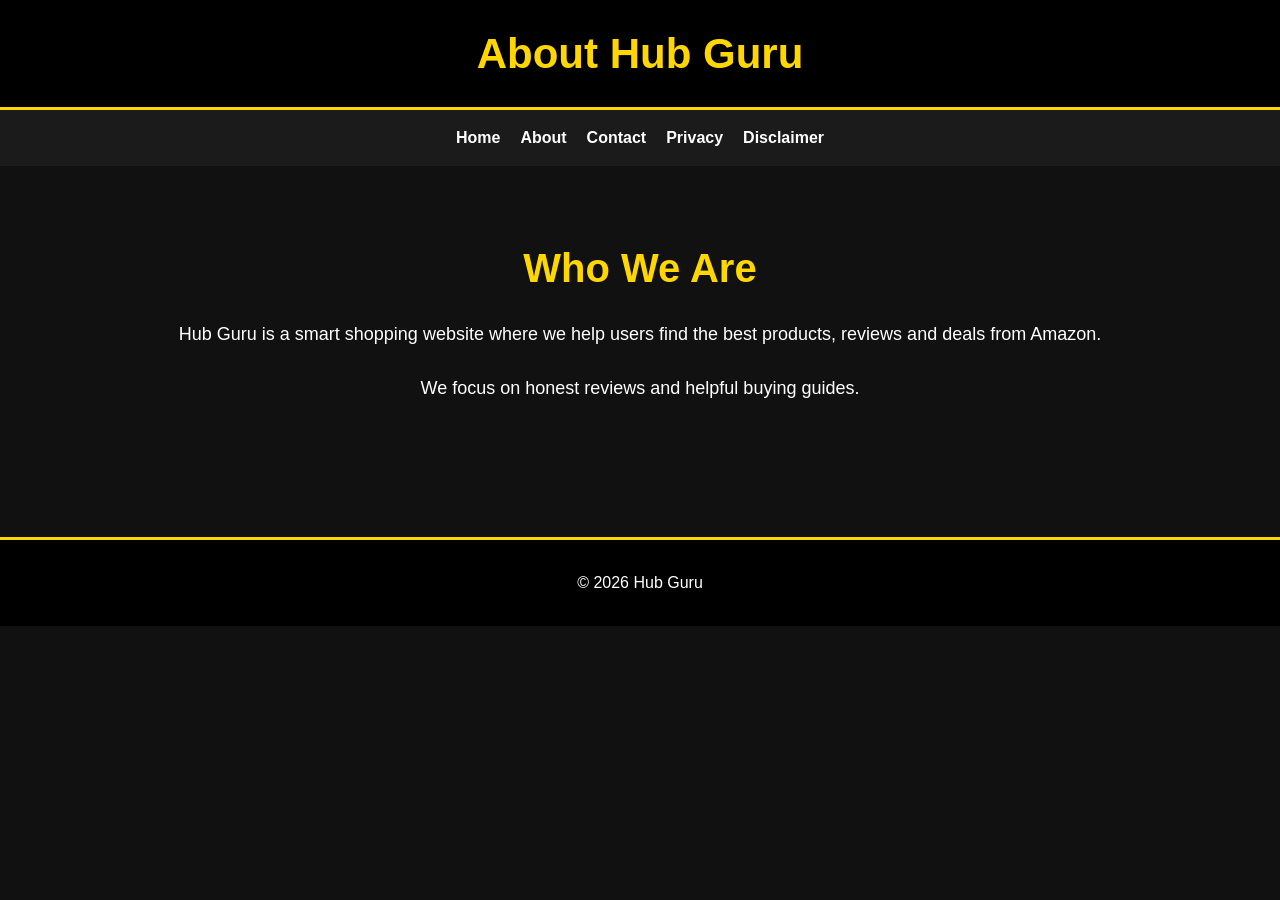
<file: about.html>
<!DOCTYPE html>
<html>
<head>
<title>About - Hub Guru</title>
<link rel="stylesheet" href="css/style.css">
</head>
<body>

<header>
<h1>About Hub Guru</h1>
</header>

<nav>
<a href="index.html">Home</a>
<a href="about.html">About</a>
<a href="contact.html">Contact</a>
<a href="privacy.html">Privacy</a>
<a href="disclaimer.html">Disclaimer</a>
</nav>

<section class="hero">
<h2>Who We Are</h2>
<p>
Hub Guru is a smart shopping website where we help users find the best products,
reviews and deals from Amazon.
</p>

<p>
We focus on honest reviews and helpful buying guides.
</p>
</section>

<footer>
<p>© 2026 Hub Guru</p>
</footer>

</body>
</html>
</file>
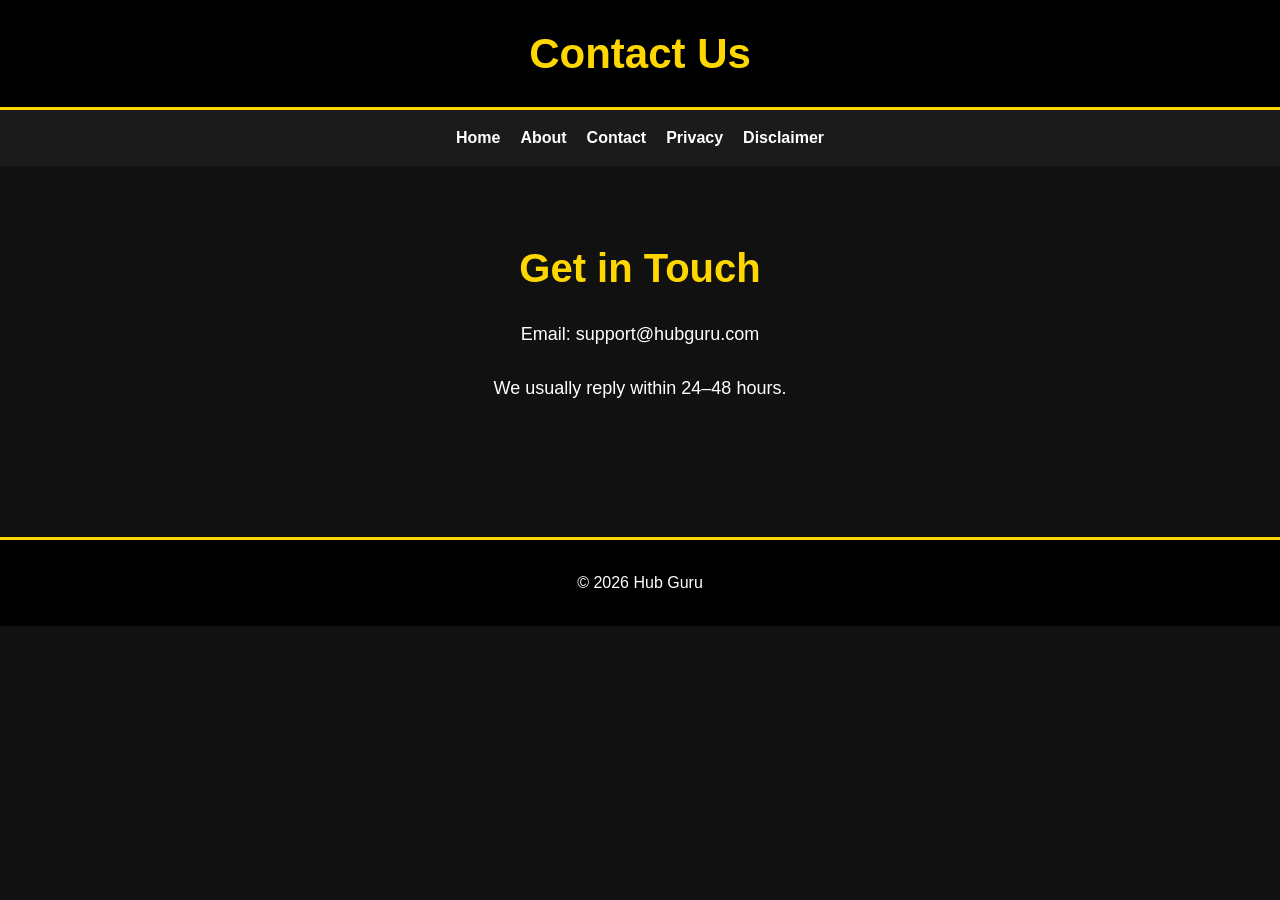
<file: contact.html>
<!DOCTYPE html>
<html>
<head>
<title>Contact - Hub Guru</title>
<link rel="stylesheet" href="css/style.css">
</head>
<body>

<header>
<h1>Contact Us</h1>
</header>

 <nav>
<a href="index.html">Home</a>
<a href="about.html">About</a>
<a href="contact.html">Contact</a>
<a href="privacy.html">Privacy</a>
<a href="disclaimer.html">Disclaimer</a>
</nav>
  
<section class="hero">
<h2>Get in Touch</h2>

<p>Email: support@hubguru.com</p>
<p>We usually reply within 24–48 hours.</p>
</section>

<footer>
<p>© 2026 Hub Guru</p>
</footer>

</body>
</html>
</file>
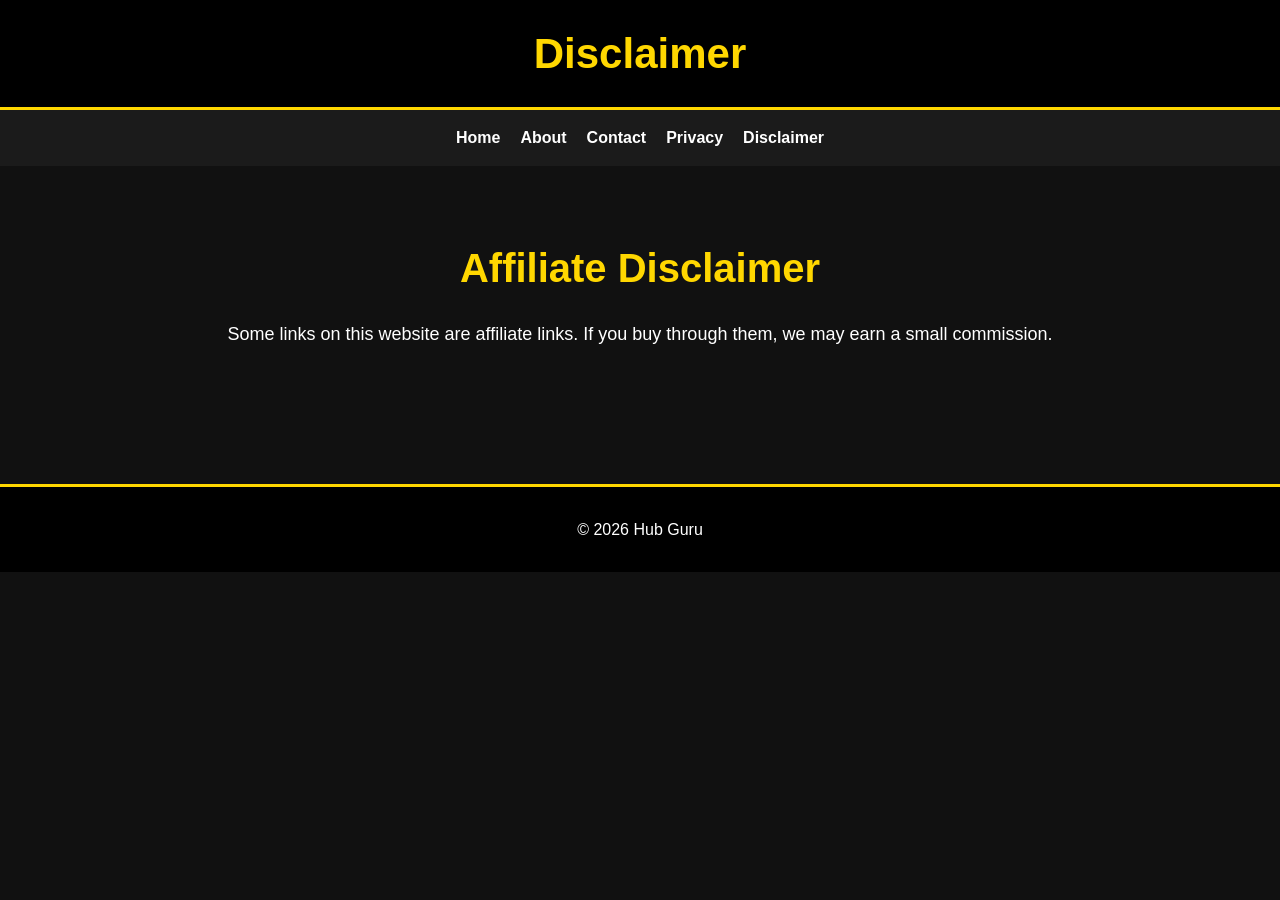
<file: disclaimer.html>
<!DOCTYPE html>
<html>
<head>
<title>Disclaimer - Hub Guru</title>
<link rel="stylesheet" href="css/style.css">
</head>
<body>

<header>
<h1>Disclaimer</h1>
</header>

 <nav>
<a href="index.html">Home</a>
<a href="about.html">About</a>
<a href="contact.html">Contact</a>
<a href="privacy.html">Privacy</a>
<a href="disclaimer.html">Disclaimer</a>
</nav>

<section class="hero">
<h2>Affiliate Disclaimer</h2>

<p>
Some links on this website are affiliate links. If you buy through them,
we may earn a small commission.
</p>
</section>

<footer>
<p>© 2026 Hub Guru</p>
</footer>

</body>
</html>
</file>
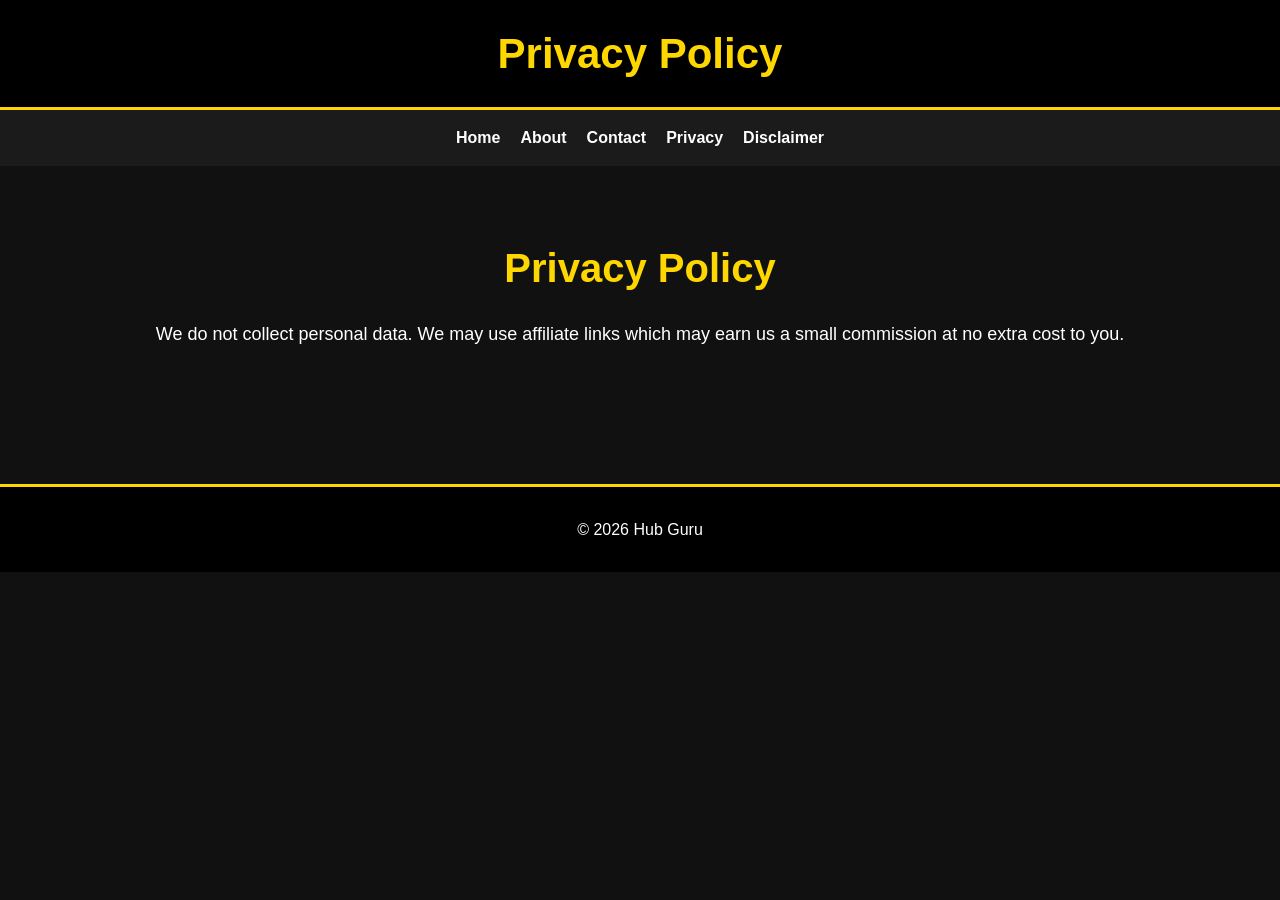
<file: privacy.html>
<!DOCTYPE html>
<html>
<head>
<title>Privacy Policy - Hub Guru</title>
<link rel="stylesheet" href="css/style.css">
</head>
<body>

<header>
<h1>Privacy Policy</h1>
</header>

<nav>
<a href="index.html">Home</a>
<a href="about.html">About</a>
<a href="contact.html">Contact</a>
<a href="privacy.html">Privacy</a>
<a href="disclaimer.html">Disclaimer</a>
</nav>
  
<section class="hero">
<h2>Privacy Policy</h2>

<p>
We do not collect personal data. We may use affiliate links
which may earn us a small commission at no extra cost to you.
</p>
</section>

<footer>
<p>© 2026 Hub Guru</p>
</footer>

</body>
</html>
</file>
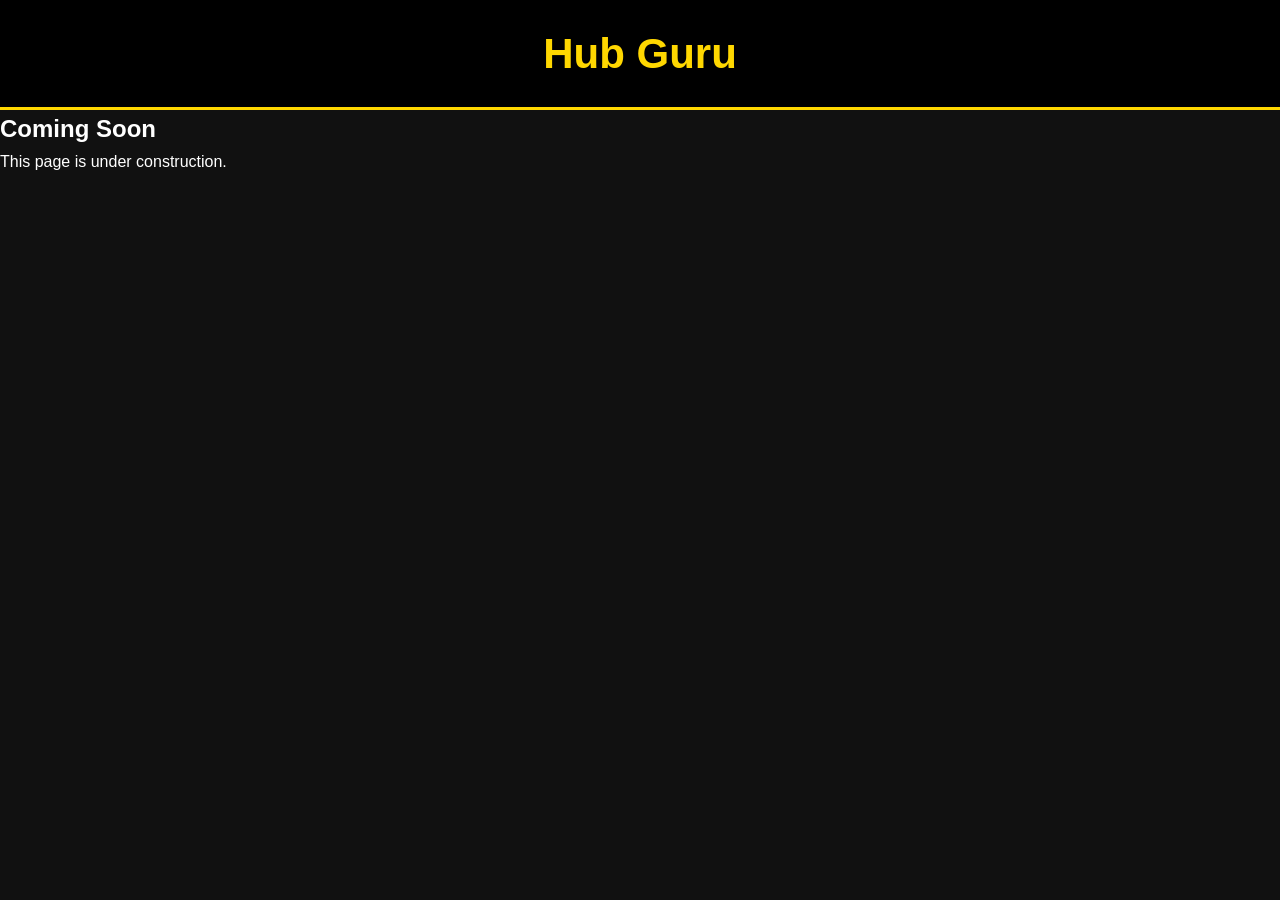
<file: products/electronics.html>
<!DOCTYPE html>
<html lang="en">
<head>
<meta charset="UTF-8">
<meta name="viewport" content="width=device-width, initial-scale=1.0">
<title>Hub Guru</title>
<link rel="stylesheet" href="../css/style.css">
</head>

<body>

<header>
<h1>Hub Guru</h1>
</header>

<main>
<h2>Coming Soon</h2>
<p>This page is under construction.</p>
</main>

<script src="../js/script.js"></script>

</body>
</html>
</file>
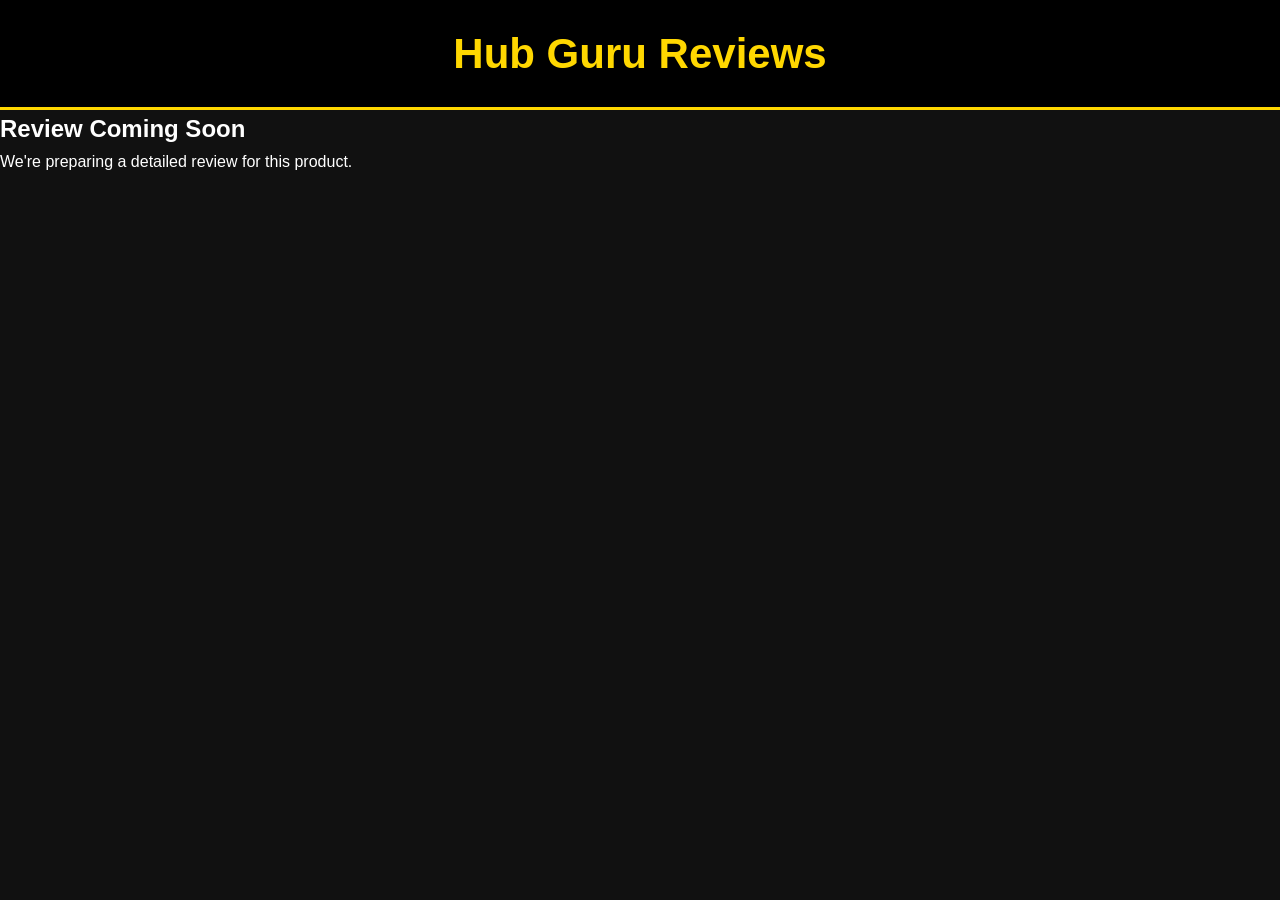
<file: reviews/best-headphones.html>
<!DOCTYPE html>
<html lang="en">
<head>
<meta charset="UTF-8">
<meta name="viewport" content="width=device-width, initial-scale=1.0">
<title>Hub Guru Review</title>
<link rel="stylesheet" href="../css/style.css">
</head>

<body>

<header>
<h1>Hub Guru Reviews</h1>
</header>

<main>
<h2>Review Coming Soon</h2>
<p>We're preparing a detailed review for this product.</p>
</main>

<script src="../js/script.js"></script>

</body>
</html>
</file>
<file: css/style.css>
*{
margin:0;
padding:0;
box-sizing:border-box;
font-family:Arial,sans-serif;
}

body{
background:#111;
color:#fff;
line-height:1.6;
}

header{
background:#000;
padding:20px;
text-align:center;
border-bottom:3px solid #FFD700;
}

header h1{
color:#FFD700;
font-size:42px;
}

header p{
color:#ddd;
margin-top:10px;
}

nav{
display:flex;
justify-content:center;
flex-wrap:wrap;
gap:20px;
padding:15px;
background:#1b1b1b;
}

nav a{
color:#fff;
text-decoration:none;
font-weight:bold;
transition:.3s;
}

nav a:hover{
color:#FFD700;
}

.hero{
text-align:center;
padding:70px 20px;
}

.hero h2{
font-size:40px;
color:#FFD700;
margin-bottom:20px;
}

.hero p{
font-size:18px;
margin-bottom:25px;
}

.search{
width:90%;
max-width:500px;
padding:15px;
font-size:16px;
border:none;
border-radius:30px;
outline:none;
margin-bottom:20px;
}

.btn{
display:inline-block;
background:#FFD700;
color:#000;
padding:14px 30px;
border-radius:30px;
text-decoration:none;
font-weight:bold;
transition:.3s;
}

.btn:hover{
background:#fff;
}

.products{
display:grid;
grid-template-columns:repeat(auto-fit,minmax(250px,1fr));
gap:25px;
padding:40px;
}

.card{
background:#222;
padding:25px;
border-radius:15px;
text-align:center;
transition:.3s;
}

.card:hover{
transform:translateY(-8px);
border:2px solid #FFD700;
}

.card h2{
color:#FFD700;
margin-bottom:15px;
}

.card p{
margin-bottom:20px;
}

footer{
background:#000;
text-align:center;
padding:30px;
margin-top:40px;
border-top:3px solid #FFD700;
}

footer h2{
color:#FFD700;
margin-bottom:15px;
}

@media(max-width:768px){

header h1{
font-size:32px;
}

.hero h2{
font-size:28px;
}

nav{
gap:10px;
}

}

.card img{
width:100%;
border-radius:10px;
margin-bottom:15px;
}

.card{
box-shadow:0 5px 15px rgba(0,0,0,0.3);
}
</file>
